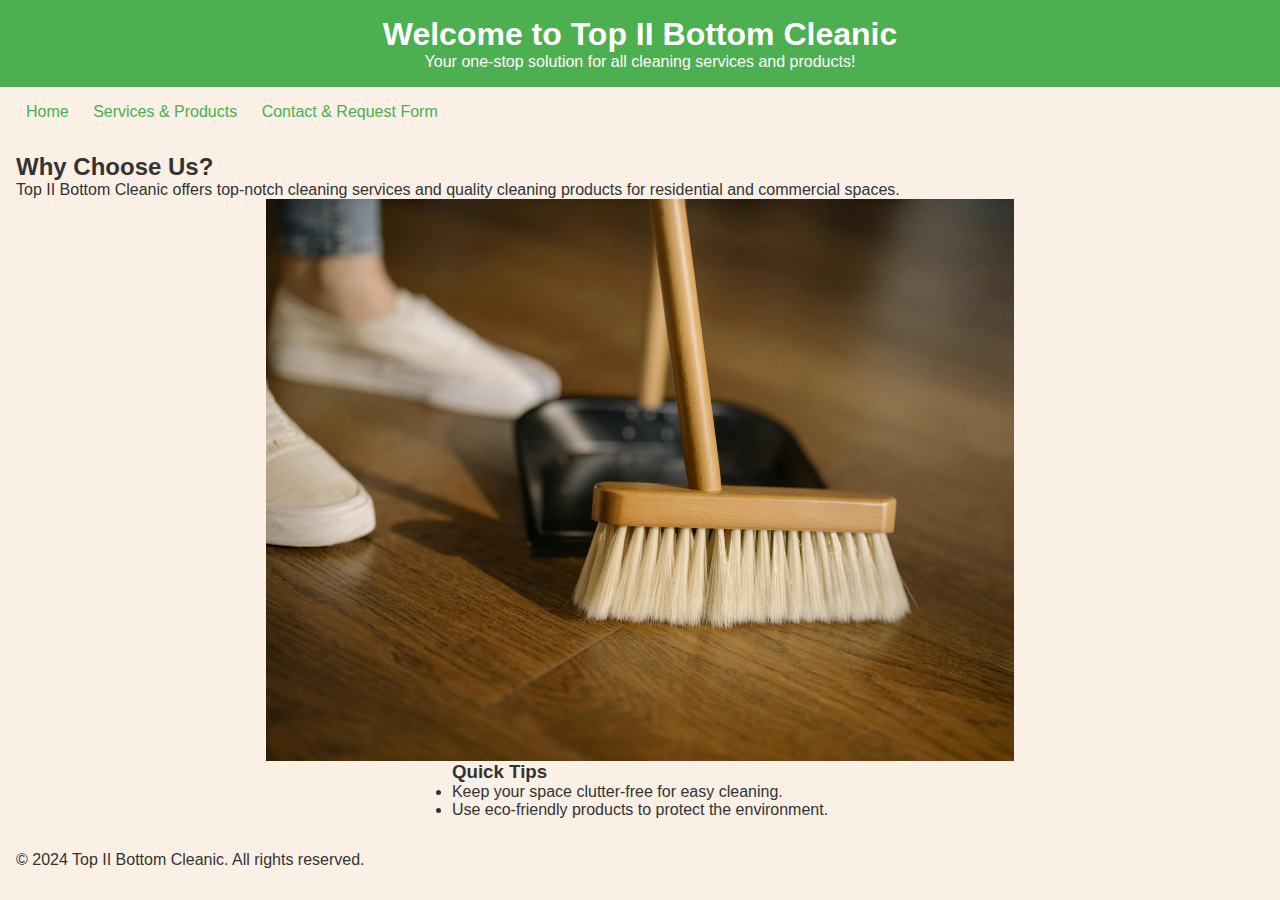
<file: index.html>
<!DOCTYPE html>
<html lang="en">

<head>
    <meta charset="UTF-8">
    <meta name="viewport" content="width=device-width, initial-scale=1.0">
    <title>Top II Bottom Cleanic - Home</title>
    <link rel="stylesheet" href="./styles/style.css">
    <link rel="stylesheet" href="./styles/animations.css">
</head>

<style>
    body {
  font-family: Arial, sans-serif;
  background-color: linen;
  color: #333;
}

header,
nav,
main,
footer {
  padding: 1rem;
}
</style>


<body>
    <header>
        <h1>Welcome to Top II Bottom Cleanic</h1>
        <p>Your one-stop solution for all cleaning services and products!</p>
    </header>

    <nav>
        <a href="/COHORT/code/SBAs/2024-SBA-HTML-CSS-Fundamentals/index.html">Home</a>
        <a href="/COHORT/code/SBAs/2024-SBA-HTML-CSS-Fundamentals/pages/services.html">Services & Products</a>
        <a href="/COHORT/code/SBAs/2024-SBA-HTML-CSS-Fundamentals/pages/contact.html">Contact & Request Form</a>
    </nav>

    <main>
        <section class="introduction">
            <h2>Why Choose Us?</h2>
            <p>Top II Bottom Cleanic offers top-notch cleaning services and quality cleaning products for residential
                and commercial spaces.</p>
            <img src="images/cleaning-image.jpg" alt="Cleaning Image" class="animated-image">
        </section>

        <aside>
            <h3>Quick Tips</h3>
            <ul>
                <li>Keep your space clutter-free for easy cleaning.</li>
                <li>Use eco-friendly products to protect the environment.</li>
            </ul>
        </aside>
    </main>

    <footer style = "position: relative; left:0; bottom:0;"  >
        <p style = "position: relative; left:0; bottom:0;">&copy; 2024 Top II Bottom Cleanic. All rights reserved.</p>
    </footer>
</body>


</html>
</file>
<file: styles/style.css>
* {
  box-sizing: border-box;
  margin: 0;
  padding: 0;
}

body {
  font-family: Arial, sans-serif;
  background-color: linen;
  color: #333;
}

header,
nav,
main,
footer {
  padding: 1rem;
}

header {
  background-color: #4CAF50;
  color: white;
  text-align: center;
}

nav a {
  margin: 0 10px;
  color: #4CAF50;
  text-decoration: none;
}

table {
  width: 100%;
  border-collapse: collapse;
}

table,
th,
td {
  border: 1px solid #ddd;
  padding: 8px;
  text-align: left;
}

main {
  display: flex;
  flex-direction: column;
  align-items: center;
}


.request-form,
.login-form {
  background-color: #eee;
  padding: 1rem;
  border-radius: 5px;
  margin: 1rem 0;
  width: 300px;
}

.request{
    display: flex;
      top: 50px;
      margin-top: -50px;
      flex-direction: column;
      border: 3px lightblue;
      padding: 5px;
      margin-top: 100px;
      width: 100%;
      height: 100%;
      justify-content: center;
      align-content: space-between;
}


/* Centered Image Code */
img {
  display: block;
  width: 60%;
  margin: auto;
}
</file>
<file: styles/animations.css>
.animated-image {
  animation: fadeIn 2s ease-in-out;
}

@keyframes fadeIn {
  0% {
    opacity: 0;
  }
  100% {
    opacity: 1;
  }
}

header {
  animation: headerSlide 1s ease-in-out;
}

@keyframes headerSlide {
  from {
    transform: translateY(-100%);
  }
  to {
    transform: translateY(0);
  }
}
</file>
